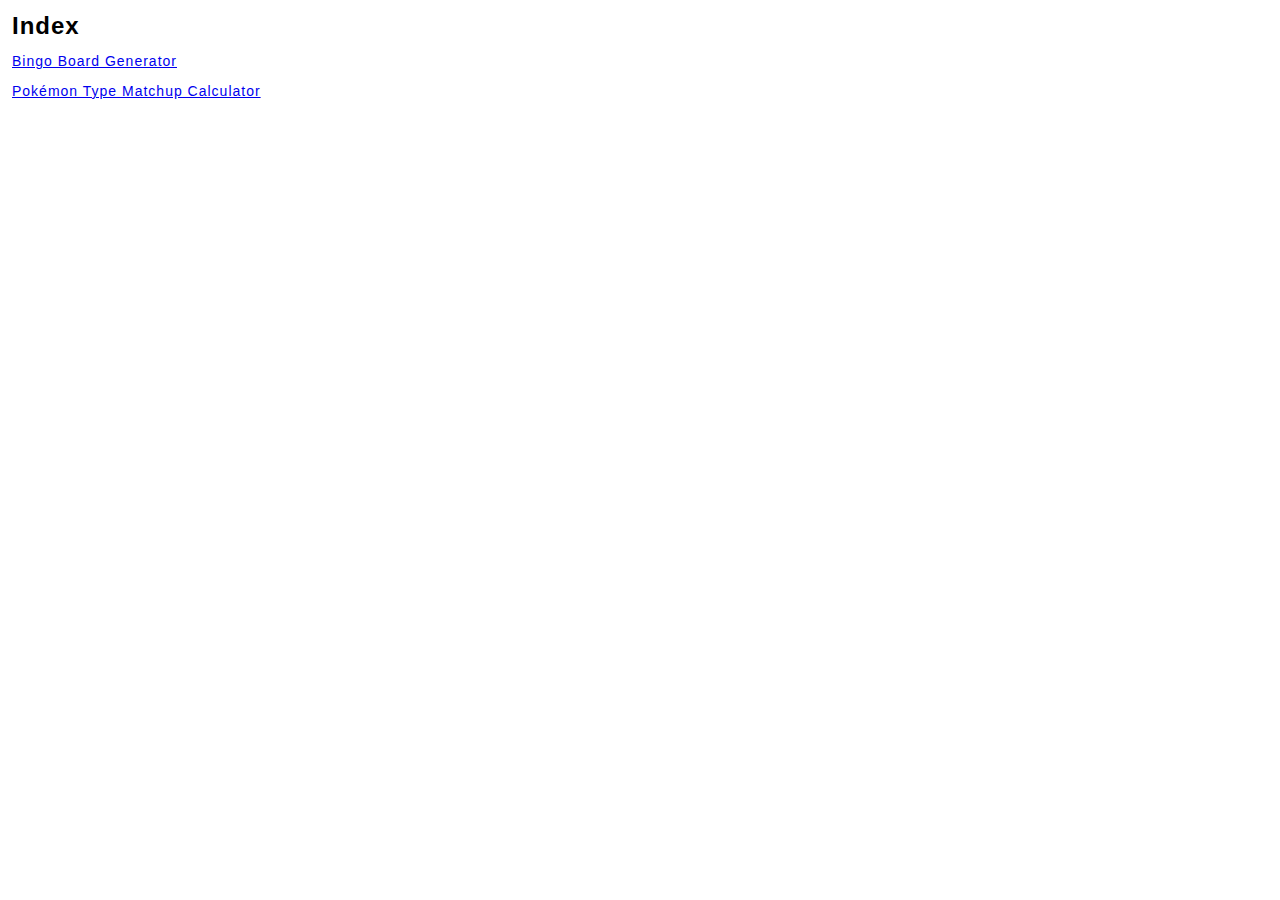
<file: index.html>
<!DOCTYPE html>
<html>
    <head>
        <title>Index</title>
        <link rel="icon" type="image/x-icon" href="./img/favicon.ico">
        <link rel="stylesheet" href="./css/index.css">
    </head>
    <body>
        <h1>Index</h1>
        <div>
            <a href="./html/bingo-board-generator.html">Bingo Board Generator</a>
        </div>
        <div>
            <a href="./html/pokemon-type-calculator.html">Pokémon Type Matchup Calculator</a>
        </div>
    </body>
</html>
</file>
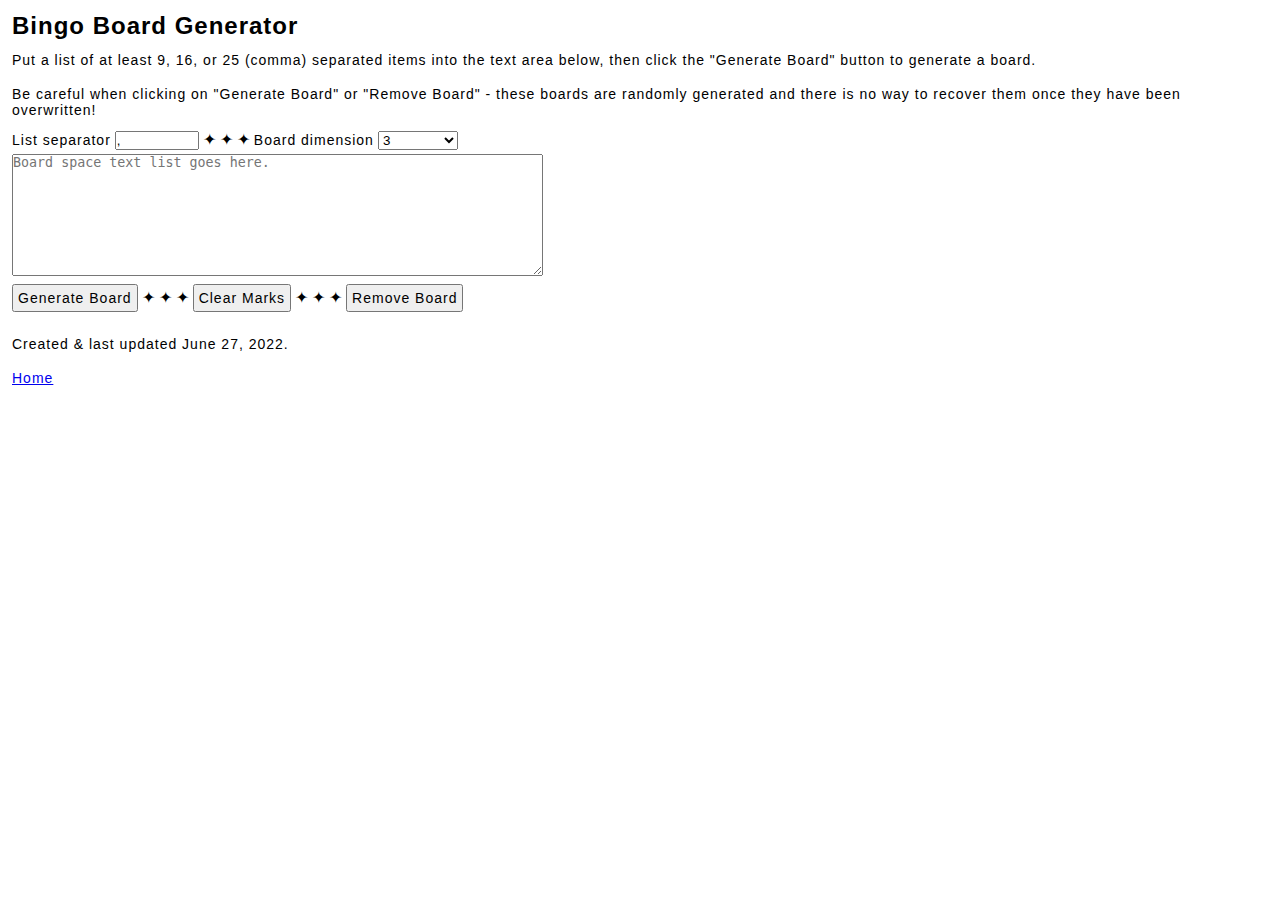
<file: html/bingo-board-generator.html>
<!DOCTYPE html>
<html>
    <head>
        <title>Bingo Board Generator</title>
        <link rel="icon" type="image/x-icon" href="../img/favicon.ico">
        <link rel="stylesheet" href="../css/bingo.css">
        <script type="text/javascript" src="../js/bingo-board.js"></script>
    </head>
    <body>
        <h1>Bingo Board Generator</h1>
        <div>
            <p>
                Put a list of at least 9, 16, or 25 (comma) separated items into the text area below, then click the "Generate Board" button to generate a board.
            </p>
            <br>
            <p>
                Be careful when clicking on "Generate Board" or "Remove Board" - these boards are randomly generated and there is no way to recover them once they have been overwritten!
            </p>
        </div>
        <div>
            <form>
                <label for="delim-input">List separator</label>
                <input type="text" id="delim-input" value=","> ✦ ✦ ✦ 
                <label for="dim-input">Board dimension</label>
                <select name="dim-input" id="dim-input">
                    <option value="3">3</option>
                    <option value="4">4</option>
                    <option value="5">5</option>
                </select>
                <br>
                <textarea id="board-space-input" placeholder="Board space text list goes here." rows="8" cols="64"></textarea>
                <br>
                <button type="button" onclick="generateBoard()">Generate Board</button> ✦ ✦ ✦
                <button type="button" onclick="clearMarks()">Clear Marks</button> ✦ ✦ ✦
                <button type="button" onclick="removeBoard()">Remove Board</button>
            </form>
        </div>
        <div id="board-area">
            <table id="board"></table>
        </div>
        <div>
            <p>
                Created & last updated June 27, 2022.
            </p>
            <br>
            <p>
                <a href="../index.html">Home</a>
            </p>
        </div>
    </body>
</html>
</file>
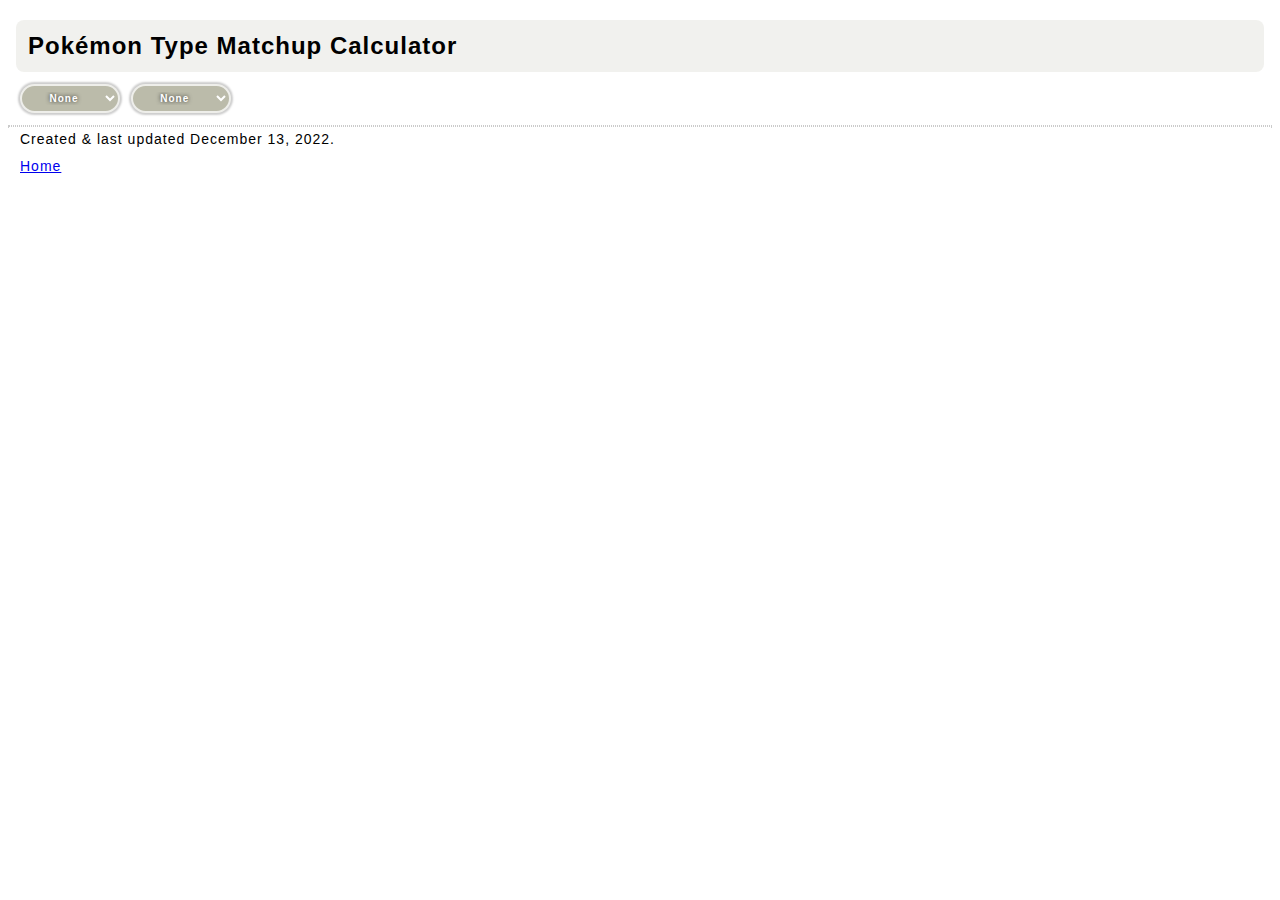
<file: html/pokemon-type-calculator.html>
<!DOCTYPE html>
<html>
	<head>
		<title>Pokémon Type Matchup Calculator</title>
		<link rel="icon" type="image/x-icon" href="../img/favicon.ico">
		<link rel="stylesheet" href="../css/pokemon-type-calculator.css">
		<script type="text/javascript" src="../js/type-data.js"></script>
	</head>

	<body>
		<h1>Pokémon Type Matchup Calculator</h1>
		<div id="type-selection">
			<select class="selected-type" id="type1" onchange="select_type(this)"></select>
			<select class="selected-type" id="type2" onchange="select_type(this)"></select>
		</div>

		<div id="output-area">
			<div id="mono-output-area">
				<h2>Offensive Matchups</h2>
				<div class="mono-offense" id="type1-offense">
					<h3>Type 1</h3>
					<div class="output">
						<div id="type1-offense1"></div>
						<hr>
						<div id="type1-offense2"></div>
						<hr>
						<div id="type1-offense3"></div>
					</div>
				</div>
				<div class="mono-offense" id="type2-offense">
					<h3>Type 2</h3>
					<div class="output">
						<div class="test" id="type2-offense1"></div>
						<hr>
						<div id="type2-offense2"></div>
						<hr>
						<div id="type2-offense3"></div>
					</div>
				</div>
				<hr>
				<h2>Defensive Matchups</h2>
				<div class="mono-defense" id="type1-defense">
					<h3>Type 1</h3>
					<div class="output">
						<div id="type1-defense1"></div>
						<hr>
						<div id="type1-defense2"></div>
						<hr>
						<div id="type1-defense3"></div>
					</div>
				</div>
				<div class="mono-defense" id="type2-defense">
					<h3>Type 2</h3>
					<div class="output">
						<div id="type2-defense1"></div>
						<hr>
						<div id="type2-defense2"></div>
						<hr>
						<div id="type2-defense3"></div>
					</div>
				</div>
			</div>
			<div id="dual-output-area">
				<hr>
				<h2>Dual-Type Defensive Matchups</h2>
				<div id="dual-type-defense">
					<div class="output">
						<div id="dual-type-defense1"></div>
						<hr>
						<div id="dual-type-defense2"></div>
						<hr>
						<div id="dual-type-defense3"></div>
					</div>
				</div>
			</div>
		</div>
		<hr>
		<div class="footer">
            <p>
                Created & last updated December 13, 2022.
            </p>
            <br>
            <p>
                <a href="../index.html">Home</a>
            </p>
        </div>
		<script type="text/javascript" src="../js/type-select.js"></script>
	</body>
</html>
</file>
<file: css/index.css>
* {
    margin: 0px;
    padding: 0px;
}

/* Elements */
h1, p, a, td, label, button {
    font-family: Arial, Helvetica, sans-serif;
    font-size: 14px;
    letter-spacing: 1px;
}

div, h1 {
    margin: 12px;
}

h1 {
    font-size: 24px;
}
</file>
<file: css/bingo.css>
* {
    margin: 0px;
    padding: 0px;
}

/* Elements */
h1, p, td, label, button {
    font-family: Arial, Helvetica, sans-serif;
    font-size: 14px;
    letter-spacing: 1px;
}

div, h1 {
    margin: 12px;
}

label, input {
    margin-bottom: 4px;
}

button {
    margin-top: 4px;
    padding: 4px;
}

h1 {
    font-size: 24px;
}

/* Classes */
#board {
    border-collapse: collapse;
}

#board th, #board tr, #board td{
    min-height: 120px;
    height: 120px;
    max-height: 120px;
    min-width: 120px;
    width: 120px;
    max-width: 120px;
    padding: 4px;
    border: 1px solid black;
    font-size: 12px;
    text-align: center;
    word-wrap: break-word;

    -webkit-touch-callout:none;
    -webkit-user-select:none;
    -moz-user-select:none;
    -ms-user-select:none;
    user-select:none;
}

/* IDs */
#delim-input, #dim-input {
    min-width: 80px;
    width: 80px;
    max-width: 80px;
}
</file>
<file: css/pokemon-type-calculator.css>
* {
	font-family: Arial, Helvetica, sans-serif;
	font-size: 10px;
	margin: 0;
	padding: 0;
}

body {
	padding: 8px;
}

h1 {
	background:rgb(187 187 170 / 0.2);
	border-radius: 8px;
	font-size: 24px;
	font-weight: bold;
	letter-spacing: 1px;
	margin: 12px 8px 0 8px;
	padding: 12px;
}

h2 {
	font-size: 16px;
	letter-spacing: 1px;
	/* top right bottom left */
	margin: 8px 8px 0 8px;
}

h3 {
	font-size: 14px;
	letter-spacing: 1px;
	/* top right bottom left */
	margin: 0 8px 8px 8px;
}

hr {
	border: 1px dotted rgb(0 0 0 / 0.2);
	/* top right bottom left */
	margin: 4px 0 4px 0;
}

.selected-type {
	background: #bbbbaa;
	border-color: rgb(255 255 255 / 0.75);
	border-radius: 16px;
	border-style: solid;
	border-width: 2px;
	/* x-offset y-offset blur-radius color(r g b opacity) */
	box-shadow: 0 0 2px 2px rgb(0 0 0 / 0.2);
	color: rgb(255 255 255 / 1);
	font-weight: bold;
	letter-spacing: 1px;
	margin: 4px;
	padding: 6px;
	text-align: center;
	/* color(r g b opacity) x-offset y-offset blur-radius*/
	text-shadow: rgb(0 0 0 / 0.8) 0 0 4px;
	width: 100px;
}

div.mono-offense, div.mono-defense {
	display: inline-block;
	vertical-align: top;
	height: 360px;
	width: 440px;
}

div.output {
	margin: 4px;
}

div.mono-offense, div.mono-defense, #dual-type-defense {
	background: rgb(187 187 170 / 0.2);
	border-radius: 8px;
	margin: 8px;
	padding: 12px;
}

#output-area {
	/* top right bottom left */
	margin: 0 8px 8px 8px;
}

#type-selection {
	/* top right bottom left */
	margin: 8px 8px 0 8px;
}

#type1-offense1, #type1-offense2, #type1-offense3, #type2-offense1, #type2-offense2, #type2-offense3, 
#type1-defense1, #type1-defense2, #type1-defense3, #type2-defense1, #type2-defense2, #type2-defense3, 
#dual-type-defense1, #dual-type-defense2, #dual-type-defense3 {
	font-size: 12px;
	font-weight: bold;
	letter-spacing: 1px;
}

.footer p, .footer a {
	font-family: Arial, Helvetica, sans-serif;
    font-size: 14px;
    letter-spacing: 1px;
}

.footer p {
	margin-left: 12px;
}
</file>
